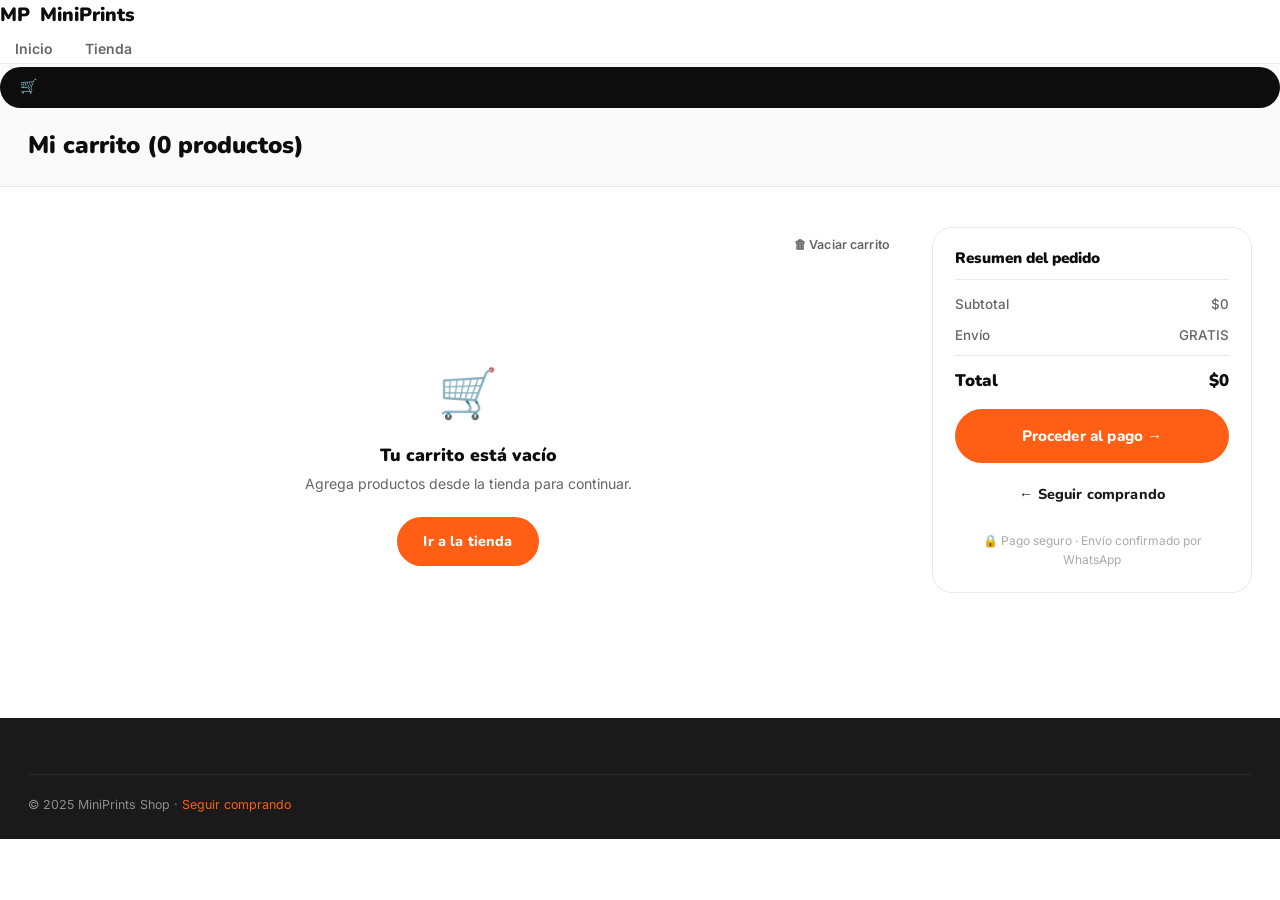
<file: carrito.html>
<!DOCTYPE html>
<html lang="es">
<head>
  <meta charset="UTF-8">
  <meta name="viewport" content="width=device-width, initial-scale=1.0">
  <title>Carrito — MiniPrints Shop</title>
  <link rel="icon" href="img/favicon.svg" type="image/svg+xml">
  <link rel="stylesheet" href="css/style.css">
</head>
<body>

<!-- NAVBAR -->
<nav class="navbar">
  <div class="nav-container">
    <a href="index.html" class="nav-logo">
      <div class="logo-hex">MP</div>
      MiniPrints
    </a>
    <div class="nav-links">
      <a href="index.html">Inicio</a>
      <a href="tienda.html">Tienda</a>
    </div>
    <div class="nav-actions">
      <a href="carrito.html" class="cart-btn">
        🛒 <span class="cart-badge hidden" id="cart-badge">0</span>
      </a>
      <button class="menu-toggle" id="menu-toggle" aria-label="Menú">☰</button>
    </div>
  </div>
</nav>

<!-- MOBILE MENU -->
<div class="mobile-menu" id="mobile-menu">
  <div class="mobile-menu-panel">
    <button class="close-btn" id="mobile-menu-close">✕</button>
    <a href="index.html">Inicio</a>
    <a href="tienda.html">Tienda</a>
    <a href="carrito.html">🛒 Carrito</a>
  </div>
</div>

<!-- PAGE HEADER -->
<div class="page-header">
  <div class="container">
    <div class="breadcrumb">
      <a href="index.html">Inicio</a>
      <span>/</span>
      <span>Carrito</span>
    </div>
    <h1>Mi carrito (<span id="cart-count">0</span> productos)</h1>
  </div>
</div>

<!-- CARRITO -->
<div class="cart-page">
  <div class="container">
    <div class="cart-layout">

      <!-- Items -->
      <div>
        <div class="cart-header">
          <span></span>
          <button class="btn btn-ghost btn-sm" onclick="if(confirm('¿Vaciar todo el carrito?')){Cart.clear();updateCartBadge();}">🗑 Vaciar carrito</button>
        </div>
        <div id="cart-items">
          <!-- Inyectado por JS -->
        </div>
      </div>

      <!-- Resumen -->
      <aside>
        <div class="order-summary">
          <h3>Resumen del pedido</h3>

          <div class="summary-line">
            <span>Subtotal</span>
            <span id="summary-subtotal">$0</span>
          </div>
          <div class="summary-line">
            <span>Envío</span>
            <span id="summary-shipping">—</span>
          </div>

          <div class="free-shipping-banner" id="free-shipping-banner" style="display:none">
            Agrega más para envío gratis
          </div>

          <div class="summary-line total">
            <span>Total</span>
            <span id="summary-total">$0</span>
          </div>

          <div class="checkout-ctas">
            <a href="checkout.html" class="btn btn-primary btn-block btn-lg" id="checkout-btn">
              Proceder al pago →
            </a>
            <a href="tienda.html" class="btn btn-secondary btn-block">
              ← Seguir comprando
            </a>
          </div>

          <p style="font-size:.75rem;color:var(--gray-400);text-align:center;margin-top:12px">
            🔒 Pago seguro · Envío confirmado por WhatsApp
          </p>
        </div>
      </aside>

    </div>
  </div>
</div>

<!-- FOOTER -->
<footer class="footer">
  <div class="container">
    <div class="footer-bottom">
      <span>© 2025 MiniPrints Shop · <a href="tienda.html">Seguir comprando</a></span>
    </div>
  </div>
</footer>

<script src="js/cart.js"></script>
<script src="js/app.js"></script>
<script>initCarrito();</script>
</body>
</html>
</file>
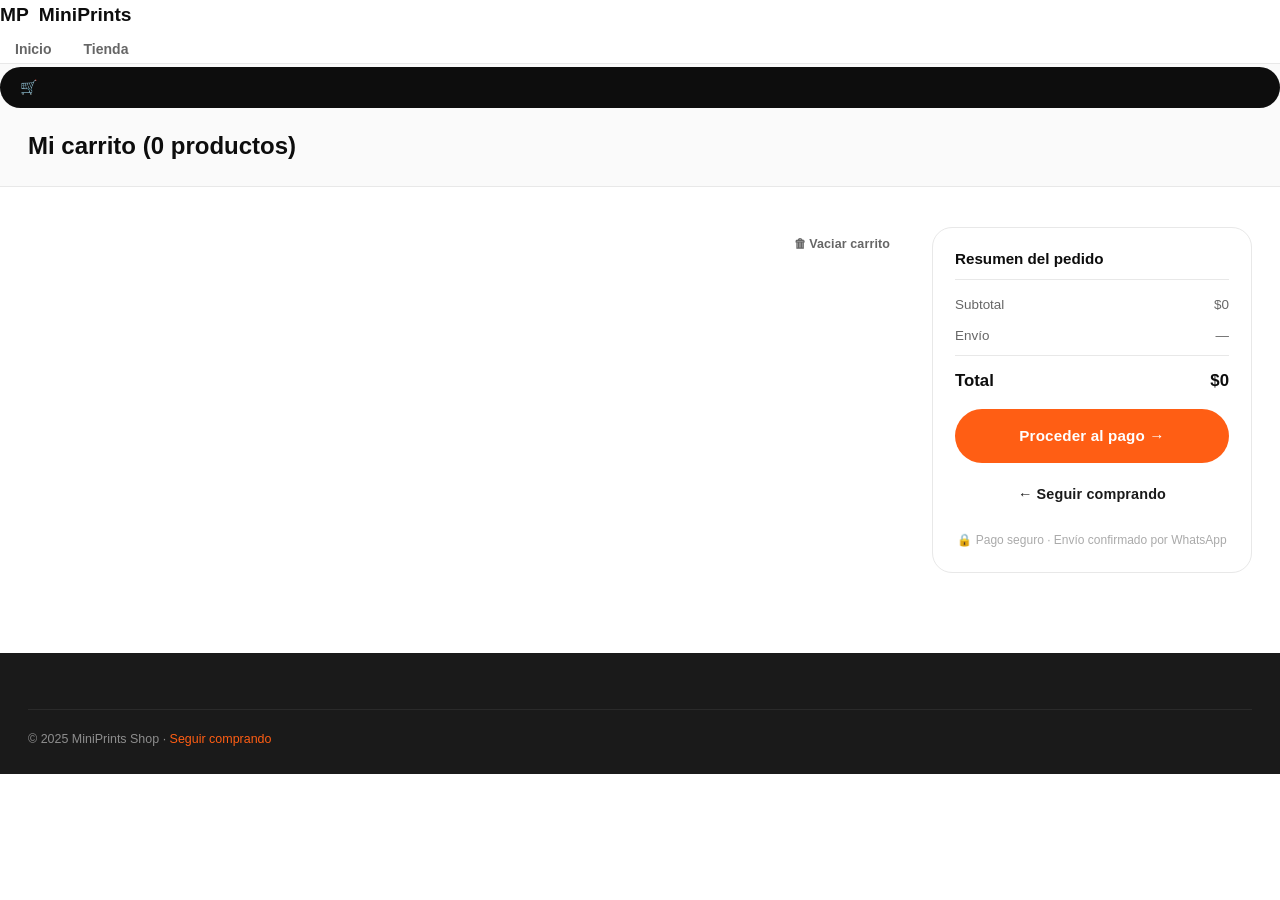
<file: checkout.html>
<!DOCTYPE html>
<html lang="es">
<head>
  <meta charset="UTF-8">
  <meta name="viewport" content="width=device-width, initial-scale=1.0">
  <title>Checkout — MiniPrints Shop</title>
  <link rel="icon" href="img/favicon.svg" type="image/svg+xml">
  <link rel="stylesheet" href="css/style.css">
</head>
<body>

<!-- NAVBAR -->
<nav class="navbar">
  <div class="nav-container">
    <a href="index.html" class="nav-logo">
      <div class="logo-hex">MP</div>
      MiniPrints
    </a>
    <div class="nav-links">
      <a href="index.html">Inicio</a>
      <a href="tienda.html">Tienda</a>
    </div>
    <div class="nav-actions">
      <a href="carrito.html" class="cart-btn">
        🛒 <span class="cart-badge hidden" id="cart-badge">0</span>
      </a>
    </div>
  </div>
</nav>

<!-- PAGE HEADER -->
<div class="page-header">
  <div class="container">
    <div class="breadcrumb">
      <a href="index.html">Inicio</a>
      <span>/</span>
      <a href="carrito.html">Carrito</a>
      <span>/</span>
      <span>Checkout</span>
    </div>
    <h1>Finalizar pedido</h1>
    <p>Completa tus datos y confirma tu pedido por WhatsApp</p>
  </div>
</div>

<!-- CHECKOUT -->
<div class="checkout-page">
  <div class="container">
    <div class="checkout-layout">

      <!-- Formulario -->
      <div>

        <!-- Datos personales -->
        <div class="form-card">
          <h3>👤 Datos del comprador</h3>
          <div class="form-row">
            <div class="form-group">
              <label>Nombre completo *</label>
              <input type="text" id="field-nombre" placeholder="Tu nombre" autocomplete="name">
            </div>
            <div class="form-group">
              <label>Teléfono *</label>
              <input type="tel" id="field-telefono" placeholder="55 1234 5678" autocomplete="tel">
            </div>
          </div>
          <div class="form-group">
            <label>Correo electrónico *</label>
            <input type="email" id="field-email" placeholder="tu@correo.com" autocomplete="email">
          </div>
        </div>

        <!-- Dirección de envío -->
        <div class="form-card">
          <h3>📍 Dirección de entrega</h3>
          <div class="form-group">
            <label>Calle y número *</label>
            <input type="text" id="field-calle" placeholder="Av. Reforma 123, Int. 4">
          </div>
          <div class="form-row">
            <div class="form-group">
              <label>Colonia *</label>
              <input type="text" id="field-colonia" placeholder="Colonia Centro">
            </div>
            <div class="form-group">
              <label>Código postal</label>
              <input type="text" id="field-cp" placeholder="06600" maxlength="5">
            </div>
          </div>
          <div class="form-group">
            <label>Ciudad / Municipio *</label>
            <input type="text" id="field-ciudad" placeholder="Ciudad de México">
          </div>
          <div class="form-group">
            <label>Estado</label>
            <select id="field-estado">
              <option value="">— Selecciona —</option>
              <option>Aguascalientes</option><option>Baja California</option>
              <option>Baja California Sur</option><option>Campeche</option>
              <option>Chiapas</option><option>Chihuahua</option>
              <option>Ciudad de México</option><option>Coahuila</option>
              <option>Colima</option><option>Durango</option>
              <option>Estado de México</option><option>Guanajuato</option>
              <option>Guerrero</option><option>Hidalgo</option>
              <option>Jalisco</option><option>Michoacán</option>
              <option>Morelos</option><option>Nayarit</option>
              <option>Nuevo León</option><option>Oaxaca</option>
              <option>Puebla</option><option>Querétaro</option>
              <option>Quintana Roo</option><option>San Luis Potosí</option>
              <option>Sinaloa</option><option>Sonora</option>
              <option>Tabasco</option><option>Tamaulipas</option>
              <option>Tlaxcala</option><option>Veracruz</option>
              <option>Yucatán</option><option>Zacatecas</option>
            </select>
          </div>
        </div>

        <!-- Notas adicionales -->
        <div class="form-card">
          <h3>📝 Notas del pedido (opcional)</h3>
          <div class="form-group">
            <textarea id="field-notas" placeholder="Instrucciones especiales, aclaraciones de color, horario de entrega preferido…"></textarea>
          </div>
        </div>

        <!-- Método de pago -->
        <div class="form-card">
          <h3>💳 Método de pago</h3>
          <div class="payment-options">
            <label class="payment-option selected">
              <input type="radio" name="pago" value="whatsapp" checked>
              <div class="payment-option-info">
                <div class="po-name">Coordinar por WhatsApp</div>
                <div class="po-desc">Confirma tu pedido y recibe un enlace de pago por WhatsApp (MercadoPago, transferencia, etc.)</div>
              </div>
              <span class="po-logo">💬</span>
            </label>

            <label class="payment-option" style="opacity:.6;cursor:not-allowed" title="Próximamente">
              <input type="radio" name="pago" value="mercadopago" disabled>
              <div class="payment-option-info">
                <div class="po-name">MercadoPago <span style="font-size:.65rem;background:var(--warning);color:#fff;padding:1px 6px;border-radius:4px;margin-left:4px">Próximamente</span></div>
                <div class="po-desc">Paga directamente con tarjeta, OXXO o transferencia</div>
              </div>
              <span class="po-logo" style="font-size:1.2rem">
                <span class="mp-badge">MP</span>
              </span>
            </label>
          </div>
        </div>

      </div>

      <!-- Resumen del pedido -->
      <aside>
        <div class="order-summary">
          <h3>Tu pedido</h3>
          <div id="checkout-summary-items">
            <!-- Inyectado por JS -->
          </div>
          <div style="height:12px"></div>
          <div class="summary-line">
            <span>Subtotal</span>
            <span id="co-subtotal">—</span>
          </div>
          <div class="summary-line">
            <span>Envío</span>
            <span id="co-shipping">—</span>
          </div>
          <div class="summary-line total">
            <span>Total</span>
            <span id="co-total">—</span>
          </div>

          <div class="checkout-ctas" style="margin-top:20px">
            <button class="whatsapp-btn" id="whatsapp-order-btn">
              <svg width="20" height="20" viewBox="0 0 24 24" fill="currentColor">
                <path d="M17.472 14.382c-.297-.149-1.758-.867-2.03-.967-.273-.099-.471-.148-.67.15-.197.297-.767.966-.94 1.164-.173.199-.347.223-.644.075-.297-.15-1.255-.463-2.39-1.475-.883-.788-1.48-1.761-1.653-2.059-.173-.297-.018-.458.13-.606.134-.133.298-.347.446-.52.149-.174.198-.298.298-.497.099-.198.05-.371-.025-.52-.075-.149-.669-1.612-.916-2.207-.242-.579-.487-.5-.669-.51-.173-.008-.371-.01-.57-.01-.198 0-.52.074-.792.372-.272.297-1.04 1.016-1.04 2.479 0 1.462 1.065 2.875 1.213 3.074.149.198 2.096 3.2 5.077 4.487.709.306 1.262.489 1.694.625.712.227 1.36.195 1.871.118.571-.085 1.758-.719 2.006-1.413.248-.694.248-1.289.173-1.413-.074-.124-.272-.198-.57-.347z"/>
                <path d="M12 0C5.373 0 0 5.373 0 12c0 2.124.558 4.122 1.532 5.852L0 24l6.293-1.51A11.945 11.945 0 0 0 12 24c6.627 0 12-5.373 12-12S18.627 0 12 0zm0 21.818a9.818 9.818 0 0 1-5.002-1.367l-.358-.214-3.74.897.928-3.65-.234-.374A9.795 9.795 0 0 1 2.18 12C2.18 6.567 6.567 2.18 12 2.18S21.818 6.567 21.818 12 17.433 21.818 12 21.818z"/>
              </svg>
              Confirmar por WhatsApp
            </button>
            <a href="carrito.html" class="btn btn-secondary btn-block">← Editar carrito</a>
          </div>

          <p style="font-size:.72rem;color:var(--gray-400);text-align:center;margin-top:12px;line-height:1.5">
            🔒 Tu información es privada y segura.<br>
            Recibirás confirmación de tu pedido por WhatsApp.
          </p>
        </div>
      </aside>

    </div>
  </div>
</div>

<!-- FOOTER -->
<footer class="footer">
  <div class="container">
    <div class="footer-bottom">
      <span>© 2025 MiniPrints Shop · <a href="tienda.html">Seguir comprando</a></span>
    </div>
  </div>
</footer>

<script src="js/cart.js"></script>
<script src="js/app.js"></script>
<script>
  initCheckout();

  // Highlight payment option on click
  document.querySelectorAll('.payment-option').forEach(opt => {
    opt.addEventListener('click', () => {
      document.querySelectorAll('.payment-option').forEach(o => o.classList.remove('selected'));
      opt.classList.add('selected');
    });
  });
</script>
</body>
</html>
</file>
<file: css/style.css>
/* =============================================
   MINIPRINTS SHOP — v4 Premium Design
   ============================================= */

@import url('https://fonts.googleapis.com/css2?family=Nunito:wght@400;600;700;800;900&family=Inter:wght@400;500;600&display=swap');

:root {
  --primary:      #FF5E14;
  --primary-d:    #D94E0C;
  --primary-bg:   rgba(255,94,20,.08);
  --dark:         #0D0D0D;
  --dark-2:       #1A1A1A;
  --dark-3:       #252525;
  --white:        #FFFFFF;
  --gray-50:      #FAFAFA;
  --gray-100:     #F4F4F4;
  --gray-200:     #E8E8E8;
  --gray-400:     #AAAAAA;
  --gray-600:     #666666;
  --text:         #1A1A1A;
  --success:      #16A34A;
  --danger:       #DC2626;
  --warning:      #D97706;

  --shadow-sm: 0 2px 8px rgba(0,0,0,.06);
  --shadow:    0 4px 20px rgba(0,0,0,.1);
  --shadow-md: 0 8px 32px rgba(0,0,0,.14);
  --shadow-lg: 0 20px 60px rgba(0,0,0,.22);

  --r-sm:   8px;
  --r:      14px;
  --r-lg:   20px;
  --r-xl:   28px;
  --r-full: 999px;

  --t:      0.2s ease;
  --max:    1280px;
  --nav-h:  64px;
}

/* ---- Reset ---- */
*, *::before, *::after { box-sizing: border-box; margin: 0; padding: 0; }
html { scroll-behavior: smooth; }
body {
  font-family: 'Inter', -apple-system, BlinkMacSystemFont, sans-serif;
  background: var(--white);
  color: var(--text);
  font-size: 15px;
  line-height: 1.6;
  -webkit-font-smoothing: antialiased;
  overflow-x: hidden;
}
h1,h2,h3,h4 {
  font-family: 'Nunito', sans-serif;
  line-height: 1.15;
  color: var(--dark);
}
img { max-width: 100%; display: block; }
a { text-decoration: none; color: inherit; }
ul { list-style: none; }
button { cursor: pointer; border: none; background: none; font: inherit; }
input, select, textarea { font: inherit; }

.container {
  width: 100%;
  max-width: var(--max);
  margin: 0 auto;
  padding: 0 28px;
}

/* =============================================
   ANNOUNCE BAR
   ============================================= */
.announce-bar {
  background: var(--dark-2);
  color: rgba(255,255,255,.65);
  text-align: center;
  font-size: .76rem;
  font-weight: 600;
  padding: 9px 20px;
  letter-spacing: .01em;
}
.announce-bar strong { color: var(--primary); font-weight: 800; }

/* =============================================
   NAVBAR
   ============================================= */
.navbar {
  position: sticky;
  top: 0;
  z-index: 100;
  background: rgba(255,255,255,.95);
  backdrop-filter: blur(20px);
  -webkit-backdrop-filter: blur(20px);
  border-bottom: 1px solid var(--gray-200);
  height: var(--nav-h);
}
.nav-inner {
  max-width: var(--max);
  margin: 0 auto;
  padding: 0 28px;
  height: 100%;
  display: flex;
  align-items: center;
  gap: 8px;
}
.nav-logo {
  display: flex;
  align-items: center;
  gap: 10px;
  font-family: 'Nunito', sans-serif;
  font-weight: 900;
  font-size: 1.2rem;
  color: var(--dark);
  white-space: nowrap;
  flex-shrink: 0;
  margin-right: 20px;
}
.logo-mark {
  width: 36px; height: 36px;
  background: var(--primary);
  border-radius: 10px;
  display: flex; align-items: center; justify-content: center;
  color: #fff;
  font-size: .72rem;
  font-weight: 900;
  font-family: 'Nunito', sans-serif;
  flex-shrink: 0;
  transition: var(--t);
}
.nav-logo:hover .logo-mark { transform: rotate(-5deg) scale(1.08); }
.nav-links { display: flex; align-items: center; gap: 2px; flex: 1; }
.nav-links a {
  padding: 7px 15px;
  border-radius: var(--r-full);
  font-size: .875rem;
  font-weight: 600;
  color: var(--gray-600);
  transition: var(--t);
}
.nav-links a:hover { color: var(--dark); background: var(--gray-100); }
.nav-links a.active { color: var(--primary); font-weight: 700; }
.nav-right { display: flex; align-items: center; gap: 10px; margin-left: auto; }

/* Cart pill */
.cart-btn {
  display: flex;
  align-items: center;
  gap: 8px;
  background: var(--dark);
  color: #fff;
  padding: 9px 20px;
  border-radius: var(--r-full);
  font-family: 'Nunito', sans-serif;
  font-size: .875rem;
  font-weight: 800;
  transition: var(--t);
}
.cart-btn:hover { background: var(--primary); transform: translateY(-1px); }
.cart-badge {
  background: var(--primary);
  color: #fff;
  font-size: .62rem;
  font-weight: 900;
  min-width: 18px; height: 18px;
  border-radius: 9px;
  display: inline-flex; align-items: center; justify-content: center;
  padding: 0 4px;
}
.cart-badge.hidden { display: none; }
.menu-toggle {
  display: none;
  width: 40px; height: 40px;
  border-radius: var(--r-sm);
  background: var(--gray-100);
  align-items: center; justify-content: center;
  font-size: 1.1rem;
  transition: var(--t);
}
.menu-toggle:hover { background: var(--gray-200); }

/* =============================================
   HERO — dark, bold, centered
   ============================================= */
.hero {
  background: var(--dark);
  position: relative;
  overflow: hidden;
}
/* Glows decorativos */
.hero::before {
  content: '';
  position: absolute;
  width: 800px; height: 800px;
  border-radius: 50%;
  background: radial-gradient(circle, rgba(255,94,20,.18) 0%, transparent 65%);
  top: -300px; right: -200px;
  pointer-events: none;
}
.hero::after {
  content: '';
  position: absolute;
  width: 500px; height: 500px;
  border-radius: 50%;
  background: radial-gradient(circle, rgba(255,180,70,.08) 0%, transparent 65%);
  bottom: -150px; left: -100px;
  pointer-events: none;
}
.hero-body {
  position: relative;
  z-index: 1;
  padding: 88px 0 80px;
  text-align: center;
}
.hero-eyebrow {
  display: inline-flex;
  align-items: center;
  gap: 8px;
  background: rgba(255,94,20,.12);
  border: 1px solid rgba(255,94,20,.22);
  color: #FFA06C;
  font-size: .7rem;
  font-weight: 800;
  padding: 6px 16px;
  border-radius: var(--r-full);
  margin-bottom: 26px;
  text-transform: uppercase;
  letter-spacing: .09em;
}
.hero h1 {
  font-size: clamp(2.8rem, 6.5vw, 5.2rem);
  font-weight: 900;
  color: #fff;
  margin-bottom: 22px;
  letter-spacing: -.025em;
  line-height: 1.04;
}
.hero h1 .accent {
  color: var(--primary);
  display: inline-block;
}
.hero-sub {
  font-size: 1.05rem;
  color: rgba(255,255,255,.45);
  max-width: 460px;
  margin: 0 auto 40px;
  line-height: 1.8;
}
.hero-ctas {
  display: flex;
  align-items: center;
  justify-content: center;
  gap: 12px;
  flex-wrap: wrap;
  margin-bottom: 64px;
}
/* Stats */
.hero-stats {
  display: inline-flex;
  border: 1px solid rgba(255,255,255,.09);
  border-radius: var(--r-lg);
  overflow: hidden;
}
.hstat {
  padding: 16px 36px;
  border-right: 1px solid rgba(255,255,255,.09);
  text-align: center;
}
.hstat:last-child { border-right: none; }
.hstat-num   { display: block; font-family: 'Nunito', sans-serif; font-size: 1.55rem; font-weight: 900; color: #fff; }
.hstat-label { font-size: .72rem; color: rgba(255,255,255,.35); font-weight: 500; margin-top: 2px; }

/* =============================================
   TICKER TAPE
   ============================================= */
.ticker {
  background: var(--primary);
  padding: 12px 0;
  overflow: hidden;
  user-select: none;
  position: relative;
  z-index: 2;
}
.ticker-track {
  display: flex;
  width: max-content;
  animation: tickerGo 28s linear infinite;
}
.ticker-item {
  display: inline-flex;
  align-items: center;
  gap: 14px;
  padding: 0 28px;
  font-family: 'Nunito', sans-serif;
  font-size: .78rem;
  font-weight: 800;
  color: #fff;
  text-transform: uppercase;
  letter-spacing: .06em;
  white-space: nowrap;
}
.ticker-dot {
  width: 5px; height: 5px;
  border-radius: 50%;
  background: rgba(255,255,255,.45);
  flex-shrink: 0;
}
@keyframes tickerGo {
  from { transform: translateX(0); }
  to   { transform: translateX(-50%); }
}

/* =============================================
   BUTTONS
   ============================================= */
.btn {
  display: inline-flex;
  align-items: center;
  justify-content: center;
  gap: 8px;
  padding: 13px 26px;
  border-radius: var(--r-full);
  font-family: 'Nunito', sans-serif;
  font-size: .9rem;
  font-weight: 800;
  transition: all var(--t);
  white-space: nowrap;
  letter-spacing: .01em;
}
.btn-primary   { background: var(--primary); color: #fff; }
.btn-primary:hover { background: var(--primary-d); transform: translateY(-2px); box-shadow: 0 8px 24px rgba(255,94,20,.38); }
.btn-white     { background: #fff; color: var(--dark); }
.btn-white:hover { background: var(--gray-100); transform: translateY(-2px); }
.btn-outline-w { background: transparent; color: rgba(255,255,255,.65); border: 1.5px solid rgba(255,255,255,.18); }
.btn-outline-w:hover { border-color: rgba(255,255,255,.5); color: #fff; }
.btn-dark   { background: var(--dark); color: #fff; }
.btn-dark:hover { background: var(--dark-2); transform: translateY(-1px); }
.btn-ghost  { background: transparent; color: var(--gray-600); font-family: 'Inter', sans-serif; font-size: .84rem; font-weight: 600; }
.btn-ghost:hover { color: var(--dark); }
.btn-outline { background: transparent; color: var(--dark); border: 1.5px solid var(--gray-200); }
.btn-outline:hover { border-color: var(--dark); background: var(--dark); color: #fff; }
.btn-sm  { padding: 8px 18px; font-size: .78rem; }
.btn-lg  { padding: 15px 32px; font-size: .95rem; }
.btn-block { width: 100%; }
.btn:disabled { opacity: .4; pointer-events: none; }

/* =============================================
   SECTIONS
   ============================================= */
.section { padding: 72px 0; }
.section-alt { background: var(--gray-50); }
.section-top {
  display: flex;
  align-items: flex-end;
  justify-content: space-between;
  margin-bottom: 36px;
  gap: 16px;
}
.section-eyebrow {
  font-size: .68rem;
  font-weight: 800;
  text-transform: uppercase;
  letter-spacing: .1em;
  color: var(--primary);
  margin-bottom: 5px;
}
.section-top h2 { font-size: 1.7rem; font-weight: 900; }
.section-top p  { font-size: .875rem; color: var(--gray-600); margin-top: 3px; }

/* =============================================
   CATEGORY CARDS — Wigglitz style grande
   ============================================= */
.cats-grid {
  display: grid;
  grid-template-columns: repeat(3, 1fr);
  gap: 16px;
}
.cat-card {
  border-radius: var(--r-xl);
  padding: 30px 26px 24px;
  position: relative;
  overflow: hidden;
  cursor: pointer;
  min-height: 200px;
  display: flex;
  flex-direction: column;
  justify-content: flex-end;
  gap: 4px;
  text-decoration: none;
  transition: transform .3s cubic-bezier(.22,.8,.32,1.2), box-shadow .3s ease;
  will-change: transform;
}
/* Emoji gigante semitransparente como fondo */
.cat-card::before {
  content: attr(data-emoji);
  position: absolute;
  top: 4px;
  right: 12px;
  font-size: 7rem;
  line-height: 1;
  opacity: .18;
  pointer-events: none;
  transition: transform .35s cubic-bezier(.22,.8,.32,1.2), opacity .3s ease;
}
.cat-card:hover {
  transform: translateY(-7px) scale(1.01);
  box-shadow: var(--shadow-lg);
}
.cat-card:hover::before {
  opacity: .28;
  transform: scale(1.1) rotate(-8deg) translate(-4px, -4px);
}
.cat-card[data-cat="figuras"]       { background: linear-gradient(135deg, #FF6B6B 0%, #FF4444 100%); }
.cat-card[data-cat="funcional"]     { background: linear-gradient(135deg, #4ECDC4 0%, #2AB5AC 100%); }
.cat-card[data-cat="decoracion"]    { background: linear-gradient(135deg, #45B7D1 0%, #2894B5 100%); }
.cat-card[data-cat="joyeria"]       { background: linear-gradient(135deg, #F7A5C3 0%, #EE7DA8 100%); }
.cat-card[data-cat="juguetes"]      { background: linear-gradient(135deg, #95D44A 0%, #78C030 100%); }
.cat-card[data-cat="personalizado"] { background: linear-gradient(135deg, #FFD93D 0%, #FFBF00 100%); }
.cat-name {
  font-family: 'Nunito', sans-serif;
  font-size: 1.1rem;
  font-weight: 900;
  color: rgba(0,0,0,.72);
  position: relative;
  z-index: 1;
}
.cat-meta {
  display: flex;
  align-items: center;
  justify-content: space-between;
  position: relative;
  z-index: 1;
}
.cat-count {
  font-size: .78rem;
  font-weight: 700;
  color: rgba(0,0,0,.46);
}
.cat-arrow {
  width: 32px; height: 32px;
  border-radius: 50%;
  background: rgba(0,0,0,.1);
  display: flex; align-items: center; justify-content: center;
  font-size: .85rem;
  color: rgba(0,0,0,.55);
  transition: all .2s ease;
  flex-shrink: 0;
}
.cat-card:hover .cat-arrow {
  background: rgba(0,0,0,.18);
  transform: translateX(3px);
}

/* =============================================
   FEATURE STRIP
   ============================================= */
.features-strip {
  display: grid;
  grid-template-columns: repeat(4, 1fr);
  border: 1.5px solid var(--gray-200);
  border-radius: var(--r-lg);
  overflow: hidden;
}
.feat-item {
  padding: 26px 22px;
  text-align: center;
  border-right: 1.5px solid var(--gray-200);
  transition: var(--t);
  background: var(--white);
}
.feat-item:last-child { border-right: none; }
.feat-item:hover { background: var(--gray-50); }
.feat-icon  { font-size: 1.75rem; margin-bottom: 9px; }
.feat-title { font-family: 'Nunito', sans-serif; font-size: .88rem; font-weight: 900; color: var(--dark); margin-bottom: 3px; }
.feat-desc  { font-size: .73rem; color: var(--gray-600); line-height: 1.55; }

/* =============================================
   PRODUCT CARDS — keep exact class names from app.js
   ============================================= */
.products-grid {
  display: grid;
  grid-template-columns: repeat(auto-fill, minmax(250px, 1fr));
  gap: 18px;
}
.product-card {
  background: var(--white);
  border-radius: var(--r-lg);
  overflow: hidden;
  border: 1.5px solid var(--gray-200);
  transition: all .25s ease;
  display: flex;
  flex-direction: column;
  position: relative;
}
.product-card:hover {
  transform: translateY(-6px);
  box-shadow: var(--shadow-md);
  border-color: transparent;
}
.product-img {
  position: relative;
  aspect-ratio: 1 / 1;
  overflow: hidden;
  background: var(--gray-100);
  display: block;
}
.product-img img {
  width: 100%; height: 100%;
  object-fit: cover;
  transition: transform .4s ease;
}
.product-card:hover .product-img img { transform: scale(1.06); }
.product-badges {
  position: absolute;
  top: 10px; left: 10px;
  display: flex; flex-direction: column; gap: 5px;
}
.badge {
  display: inline-block;
  padding: 4px 10px;
  border-radius: var(--r-full);
  font-size: .63rem;
  font-weight: 800;
  text-transform: uppercase;
  letter-spacing: .04em;
  font-family: 'Nunito', sans-serif;
}
.badge-new      { background: var(--success); color: #fff; }
.badge-sale     { background: var(--danger);  color: #fff; }
.badge-featured { background: var(--primary); color: #fff; }
/* Quick add que aparece al hover */
.product-quick-add {
  position: absolute;
  inset-x: 10px;
  bottom: 10px;
  background: rgba(13,13,13,.9);
  backdrop-filter: blur(8px);
  color: #fff;
  text-align: center;
  padding: 10px;
  border-radius: var(--r);
  font-family: 'Nunito', sans-serif;
  font-size: .78rem;
  font-weight: 800;
  opacity: 0;
  transform: translateY(8px);
  transition: all .22s ease;
  cursor: pointer;
  border: none;
}
.product-card:hover .product-quick-add { opacity: 1; transform: translateY(0); }
.product-quick-add:hover { background: var(--primary); }
.product-body {
  padding: 14px 15px 16px;
  flex: 1;
  display: flex;
  flex-direction: column;
}
.product-category {
  font-size: .68rem;
  font-weight: 700;
  color: var(--primary);
  text-transform: uppercase;
  letter-spacing: .07em;
  margin-bottom: 5px;
}
.product-name {
  font-family: 'Nunito', sans-serif;
  font-size: .92rem;
  font-weight: 800;
  color: var(--dark);
  margin-bottom: 4px;
  display: -webkit-box;
  -webkit-line-clamp: 2;
  -webkit-box-orient: vertical;
  overflow: hidden;
  line-height: 1.3;
}
.product-name:hover { color: var(--primary); }
.product-desc {
  font-size: .77rem;
  color: var(--gray-600);
  flex: 1;
  display: -webkit-box;
  -webkit-line-clamp: 2;
  -webkit-box-orient: vertical;
  overflow: hidden;
  margin-bottom: 12px;
}
.product-footer {
  display: flex;
  align-items: center;
  justify-content: space-between;
  gap: 8px;
}
.product-price { display: flex; align-items: baseline; gap: 6px; }
.price-current  { font-family: 'Nunito', sans-serif; font-size: 1.1rem; font-weight: 900; color: var(--dark); }
.price-original { font-size: .77rem; color: var(--gray-400); text-decoration: line-through; }
.btn-add-cart {
  background: var(--dark);
  color: #fff;
  padding: 7px 14px;
  border-radius: var(--r-full);
  font-family: 'Nunito', sans-serif;
  font-size: .72rem;
  font-weight: 800;
  transition: var(--t);
  white-space: nowrap;
  cursor: pointer;
}
.btn-add-cart:hover { background: var(--primary); }

/* =============================================
   CTA BANNER
   ============================================= */
.cta-banner {
  background: var(--dark);
  border-radius: var(--r-xl);
  padding: 56px 52px;
  display: flex;
  align-items: center;
  justify-content: space-between;
  gap: 28px;
  position: relative;
  overflow: hidden;
}
.cta-banner::before {
  content: '';
  position: absolute;
  width: 600px; height: 600px;
  border-radius: 50%;
  background: radial-gradient(circle, rgba(255,94,20,.18) 0%, transparent 65%);
  right: -150px; top: -250px;
  pointer-events: none;
}
.cta-eyebrow { font-size: .68rem; font-weight: 800; text-transform: uppercase; letter-spacing: .1em; color: #FFA06C; margin-bottom: 10px; }
.cta-title   { font-family: 'Nunito', sans-serif; font-size: 1.7rem; font-weight: 900; color: #fff; margin-bottom: 10px; line-height: 1.2; }
.cta-sub     { color: rgba(255,255,255,.45); font-size: .9rem; max-width: 460px; line-height: 1.75; }
.cta-content { position: relative; z-index: 1; }
.cta-action  { position: relative; z-index: 1; flex-shrink: 0; }

/* =============================================
   SCROLL REVEAL
   ============================================= */
.reveal {
  opacity: 0;
  transform: translateY(24px);
  transition: opacity .6s ease, transform .6s ease;
}
.reveal.visible { opacity: 1; transform: translateY(0); }
.reveal-d1 { transition-delay: .08s; }
.reveal-d2 { transition-delay: .16s; }
.reveal-d3 { transition-delay: .24s; }
.reveal-d4 { transition-delay: .32s; }
.reveal-d5 { transition-delay: .40s; }
.reveal-d6 { transition-delay: .48s; }

/* =============================================
   TIENDA — sidebar + grid
   ============================================= */
.shop-layout { display: flex; gap: 24px; align-items: flex-start; }
.shop-sidebar { width: 220px; flex-shrink: 0; position: sticky; top: calc(var(--nav-h) + 16px); }
.sidebar-section { background: var(--white); border: 1.5px solid var(--gray-200); border-radius: var(--r); padding: 18px; margin-bottom: 12px; }
.sidebar-section h3 { font-family: 'Nunito', sans-serif; font-size: .68rem; font-weight: 800; text-transform: uppercase; letter-spacing: .1em; color: var(--gray-400); margin-bottom: 10px; }
.filter-list { display: flex; flex-direction: column; gap: 2px; }
.filter-item {
  display: flex; align-items: center; justify-content: space-between;
  padding: 8px 10px; border-radius: var(--r-sm);
  cursor: pointer; transition: var(--t);
  font-size: .84rem; font-weight: 600; color: var(--text);
}
.filter-item:hover { background: var(--gray-100); color: var(--dark); }
.filter-item.active { background: var(--primary-bg); color: var(--primary); }
.filter-count { background: var(--gray-100); color: var(--gray-400); font-size: .65rem; font-weight: 800; padding: 2px 7px; border-radius: var(--r-full); }
.filter-item.active .filter-count { background: var(--primary); color: #fff; }
.shop-main { flex: 1; min-width: 0; }
.shop-toolbar { display: flex; align-items: center; gap: 10px; margin-bottom: 20px; flex-wrap: wrap; }
.search-bar { flex: 1; min-width: 200px; position: relative; }
.search-bar input { width: 100%; padding: 10px 16px 10px 40px; border: 1.5px solid var(--gray-200); border-radius: var(--r-full); background: var(--white); font-size: .84rem; font-weight: 500; outline: none; transition: var(--t); }
.search-bar input:focus { border-color: var(--primary); box-shadow: 0 0 0 3px var(--primary-bg); }
.search-icon { position: absolute; left: 14px; top: 50%; transform: translateY(-50%); color: var(--gray-400); font-size: .9rem; pointer-events: none; }
.sort-select { padding: 10px 16px; border: 1.5px solid var(--gray-200); border-radius: var(--r-full); background: var(--white); font-size: .84rem; font-weight: 600; color: var(--text); outline: none; cursor: pointer; transition: var(--t); }
.sort-select:focus { border-color: var(--primary); }
.results-count { font-size: .78rem; color: var(--gray-400); white-space: nowrap; }

/* =============================================
   PRODUCTO DETALLE
   ============================================= */
.product-detail { display: grid; grid-template-columns: 1fr 1fr; gap: 52px; align-items: start; padding: 40px 0; }
.product-gallery .main-image { border-radius: var(--r-xl); overflow: hidden; aspect-ratio: 1/1; background: var(--gray-100); margin-bottom: 12px; }
.product-gallery .main-image img { width: 100%; height: 100%; object-fit: cover; }
.product-info .product-cat-tag { font-size: .68rem; font-weight: 800; color: var(--gray-400); text-transform: uppercase; letter-spacing: .08em; margin-bottom: 8px; }
.product-info h1 { font-size: 1.8rem; font-weight: 900; margin-bottom: 14px; }
.product-info .price-block { display: flex; align-items: baseline; gap: 10px; margin-bottom: 20px; }
.product-info .price-block .price-main { font-family: 'Nunito', sans-serif; font-size: 2rem; font-weight: 900; }
.product-info .price-block .price-was  { font-size: 1rem; color: var(--gray-400); text-decoration: line-through; }
.product-info .desc { font-size: .92rem; color: var(--gray-600); line-height: 1.8; margin-bottom: 24px; }
.product-specs { background: var(--gray-50); border-radius: var(--r); padding: 16px; margin-bottom: 22px; display: grid; grid-template-columns: 1fr 1fr; gap: 12px; }
.spec-item .spec-label { font-size: .67rem; text-transform: uppercase; color: var(--gray-400); font-weight: 700; letter-spacing: .06em; }
.spec-item .spec-value { font-size: .88rem; font-weight: 700; color: var(--dark); margin-top: 2px; }
.color-picker { margin-bottom: 22px; }
.color-picker label { font-size: .8rem; font-weight: 700; color: var(--gray-600); display: block; margin-bottom: 8px; }
.color-options { display: flex; gap: 7px; flex-wrap: wrap; }
.color-option { padding: 6px 14px; border-radius: var(--r-full); font-size: .78rem; font-weight: 700; border: 1.5px solid var(--gray-200); cursor: pointer; transition: var(--t); background: var(--white); }
.color-option:hover, .color-option.selected { border-color: var(--primary); color: var(--primary); background: var(--primary-bg); }
.qty-add { display: flex; gap: 10px; align-items: center; margin-bottom: 18px; }
.qty-control { display: flex; align-items: center; border: 1.5px solid var(--gray-200); border-radius: var(--r-full); overflow: hidden; }
.qty-btn { width: 40px; height: 40px; display: flex; align-items: center; justify-content: center; font-size: 1.2rem; font-weight: 700; color: var(--gray-400); transition: var(--t); }
.qty-btn:hover { background: var(--gray-100); color: var(--dark); }
.qty-num { min-width: 40px; text-align: center; font-family: 'Nunito', sans-serif; font-size: 1rem; font-weight: 900; }
.notes-field { margin-bottom: 18px; }
.notes-field label { font-size: .78rem; font-weight: 700; color: var(--gray-600); display: block; margin-bottom: 5px; }
.notes-field textarea { width: 100%; padding: 10px 13px; border: 1.5px solid var(--gray-200); border-radius: var(--r); font-size: .875rem; resize: vertical; min-height: 70px; outline: none; transition: var(--t); }
.notes-field textarea:focus { border-color: var(--primary); box-shadow: 0 0 0 3px var(--primary-bg); }
.stock-note { font-size: .78rem; color: var(--gray-600); margin-bottom: 14px; }
.stock-note.low { color: var(--warning); font-weight: 700; }
.delivery-note { display: flex; align-items: center; gap: 7px; font-size: .78rem; color: var(--success); font-weight: 700; margin-top: 10px; }

/* =============================================
   CARRITO
   ============================================= */
.cart-page { padding: 40px 0 80px; }
.cart-layout { display: grid; grid-template-columns: 1fr 320px; gap: 24px; align-items: start; }
.cart-header { display: flex; align-items: center; justify-content: space-between; margin-bottom: 20px; }
.cart-header h2 { font-family: 'Nunito', sans-serif; font-size: 1.25rem; font-weight: 900; }
.cart-items { display: flex; flex-direction: column; gap: 10px; }
.cart-item { background: var(--white); border-radius: var(--r); padding: 14px; display: flex; gap: 12px; align-items: center; border: 1.5px solid var(--gray-200); transition: var(--t); }
.cart-item:hover { border-color: var(--primary); }
.cart-item-img { width: 70px; height: 70px; border-radius: var(--r-sm); overflow: hidden; flex-shrink: 0; background: var(--gray-100); }
.cart-item-img img { width: 100%; height: 100%; object-fit: cover; }
.cart-item-info { flex: 1; min-width: 0; }
.cart-item-name { font-family: 'Nunito', sans-serif; font-size: .9rem; font-weight: 800; color: var(--dark); margin-bottom: 2px; }
.cart-item-sub  { font-size: .75rem; color: var(--gray-400); margin-bottom: 7px; }
.cart-item-controls { display: flex; align-items: center; gap: 8px; flex-wrap: wrap; }
.cart-item-price { font-family: 'Nunito', sans-serif; font-size: 1rem; font-weight: 900; color: var(--dark); margin-left: auto; white-space: nowrap; }
.btn-remove { font-size: .72rem; color: var(--gray-400); padding: 3px 7px; border-radius: var(--r-sm); transition: var(--t); font-weight: 600; }
.btn-remove:hover { color: var(--danger); background: #FEF2F2; }
.cart-empty { text-align: center; padding: 72px 20px; }
.cart-empty .empty-icon { font-size: 3rem; margin-bottom: 14px; }
.cart-empty h3 { font-family: 'Nunito', sans-serif; font-size: 1.1rem; font-weight: 900; margin-bottom: 7px; }
.cart-empty p  { font-size: .88rem; color: var(--gray-600); margin-bottom: 22px; }
.order-summary { background: var(--white); border-radius: var(--r-lg); padding: 22px; border: 1.5px solid var(--gray-200); position: sticky; top: calc(var(--nav-h) + 16px); }
.order-summary h3 { font-family: 'Nunito', sans-serif; font-size: .95rem; font-weight: 900; margin-bottom: 14px; padding-bottom: 12px; border-bottom: 1.5px solid var(--gray-200); }
.summary-line { display: flex; justify-content: space-between; font-size: .84rem; color: var(--gray-600); margin-bottom: 9px; font-weight: 500; }
.summary-line.total { font-family: 'Nunito', sans-serif; font-size: 1.05rem; font-weight: 900; color: var(--dark); padding-top: 12px; border-top: 1.5px solid var(--gray-200); margin-top: 4px; }
.free-shipping-banner { background: #F0FDF4; border: 1px dashed var(--success); border-radius: var(--r-sm); padding: 9px 12px; font-size: .78rem; color: var(--success); font-weight: 700; text-align: center; margin: 12px 0; }
.checkout-ctas { display: flex; flex-direction: column; gap: 7px; margin-top: 14px; }

/* =============================================
   CHECKOUT
   ============================================= */
.checkout-page { padding: 40px 0 80px; }
.checkout-layout { display: grid; grid-template-columns: 1fr 340px; gap: 24px; align-items: start; }
.form-card { background: var(--white); border-radius: var(--r-lg); padding: 24px; border: 1.5px solid var(--gray-200); margin-bottom: 14px; }
.form-card h3 { font-family: 'Nunito', sans-serif; font-size: .95rem; font-weight: 900; margin-bottom: 18px; padding-bottom: 12px; border-bottom: 1.5px solid var(--gray-200); display: flex; align-items: center; gap: 8px; }
.form-row { display: grid; grid-template-columns: 1fr 1fr; gap: 12px; }
.form-group { margin-bottom: 12px; }
.form-group label { display: block; font-size: .72rem; font-weight: 700; color: var(--gray-600); margin-bottom: 4px; text-transform: uppercase; letter-spacing: .04em; }
.form-group input, .form-group select, .form-group textarea { width: 100%; padding: 10px 13px; border: 1.5px solid var(--gray-200); border-radius: var(--r-sm); font-size: .875rem; color: var(--dark); background: var(--white); outline: none; transition: var(--t); }
.form-group input:focus, .form-group select:focus, .form-group textarea:focus { border-color: var(--primary); box-shadow: 0 0 0 3px var(--primary-bg); }
.form-group textarea { resize: vertical; min-height: 80px; }
.payment-options { display: flex; flex-direction: column; gap: 9px; }
.payment-option { border: 1.5px solid var(--gray-200); border-radius: var(--r); padding: 13px 15px; cursor: pointer; transition: var(--t); display: flex; align-items: center; gap: 11px; }
.payment-option:hover { border-color: var(--primary); }
.payment-option.selected { border-color: var(--primary); background: var(--primary-bg); }
.payment-option input[type="radio"] { accent-color: var(--primary); width: 15px; height: 15px; }
.payment-option-info .po-name { font-family: 'Nunito', sans-serif; font-size: .88rem; font-weight: 800; color: var(--dark); }
.payment-option-info .po-desc { font-size: .73rem; color: var(--gray-400); margin-top: 1px; }
.payment-option .po-logo { font-size: 1.4rem; margin-left: auto; }
.mp-badge { display: inline-block; background: #009EE3; color: #fff; font-size: .65rem; font-weight: 800; padding: 2px 7px; border-radius: 4px; }
.whatsapp-btn { background: #25D366; color: #fff; width: 100%; padding: 14px; border-radius: var(--r-full); font-family: 'Nunito', sans-serif; font-size: .95rem; font-weight: 900; display: flex; align-items: center; justify-content: center; gap: 8px; transition: var(--t); }
.whatsapp-btn:hover { background: #20BD5A; transform: translateY(-2px); box-shadow: 0 8px 20px rgba(37,211,102,.3); }

/* =============================================
   MISC
   ============================================= */
.breadcrumb { display: flex; align-items: center; gap: 5px; font-size: .78rem; color: var(--gray-400); margin-bottom: 22px; flex-wrap: wrap; font-weight: 500; }
.breadcrumb a:hover { color: var(--primary); }
.breadcrumb span { color: var(--gray-200); }
.page-header { background: var(--gray-50); border-bottom: 1.5px solid var(--gray-200); padding: 26px 0; }
.page-header h1 { font-family: 'Nunito', sans-serif; font-size: 1.5rem; font-weight: 900; }
.page-header p  { font-size: .875rem; color: var(--gray-600); margin-top: 3px; }
/* Toasts */
.toast-container { position: fixed; bottom: 20px; right: 20px; z-index: 999; display: flex; flex-direction: column; gap: 8px; pointer-events: none; }
.toast { background: var(--dark); color: #fff; padding: 12px 16px; border-radius: var(--r); font-size: .84rem; font-weight: 600; box-shadow: var(--shadow-md); display: flex; align-items: center; gap: 9px; max-width: 290px; animation: toastIn .25s ease forwards; pointer-events: auto; }
.toast.toast-success { border-left: 3px solid var(--success); }
.toast.toast-error   { border-left: 3px solid var(--danger); }
@keyframes toastIn  { from{opacity:0;transform:translateX(16px)} to{opacity:1;transform:translateX(0)} }
@keyframes toastOut { from{opacity:1;transform:translateX(0)}    to{opacity:0;transform:translateX(16px)} }
.toast.leaving { animation: toastOut .25s ease forwards; }
/* Skeleton */
.skeleton { background: linear-gradient(90deg,var(--gray-200) 25%,var(--gray-50) 50%,var(--gray-200) 75%); background-size: 200% 100%; animation: sk 1.4s infinite; border-radius: var(--r-sm); }
@keyframes sk { 0%{background-position:200% 0} 100%{background-position:-200% 0} }
.empty-state { text-align: center; padding: 60px 20px; color: var(--gray-600); }
.empty-state .icon { font-size: 2.5rem; margin-bottom: 10px; }
.empty-state h3 { font-family: 'Nunito', sans-serif; font-size: .95rem; font-weight: 800; color: var(--dark); margin-bottom: 5px; }

/* =============================================
   FOOTER
   ============================================= */
.footer { background: var(--dark-2); color: rgba(255,255,255,.5); padding: 56px 0 24px; }
.footer-grid { display: grid; grid-template-columns: 2fr 1fr 1fr 1fr; gap: 36px; margin-bottom: 40px; }
.footer-brand .brand-name { font-family: 'Nunito', sans-serif; font-size: 1.05rem; font-weight: 900; color: #fff; margin-bottom: 10px; display: flex; align-items: center; gap: 8px; }
.footer-brand p { font-size: .82rem; line-height: 1.75; max-width: 240px; }
.footer-col h4 { color: rgba(255,255,255,.9); font-family: 'Nunito', sans-serif; font-size: .68rem; font-weight: 800; text-transform: uppercase; letter-spacing: .1em; margin-bottom: 14px; }
.footer-col a { display: block; font-size: .82rem; padding: 3px 0; transition: var(--t); font-weight: 500; }
.footer-col a:hover { color: var(--primary); }
.footer-bottom { border-top: 1px solid rgba(255,255,255,.07); padding-top: 20px; display: flex; align-items: center; justify-content: space-between; font-size: .78rem; flex-wrap: wrap; gap: 10px; }
.footer-bottom a { color: var(--primary); }

/* =============================================
   MOBILE MENU
   ============================================= */
.mobile-menu { display: none; position: fixed; inset: 0; z-index: 200; background: rgba(0,0,0,.55); }
.mobile-menu.open { display: block; }
.mobile-menu-panel { position: absolute; top: 0; right: 0; bottom: 0; width: 260px; background: var(--white); padding: 22px 18px; overflow-y: auto; }
.mobile-menu-panel .close-btn { font-size: 1.3rem; float: right; margin-bottom: 18px; color: var(--gray-400); }
.mobile-menu-panel a { display: block; padding: 12px 0; font-family: 'Nunito', sans-serif; font-size: .95rem; font-weight: 800; color: var(--dark); border-bottom: 1px solid var(--gray-200); transition: var(--t); }
.mobile-menu-panel a:hover { color: var(--primary); }

/* =============================================
   RESPONSIVE
   ============================================= */
@media (max-width: 1024px) {
  .footer-grid { grid-template-columns: 1fr 1fr; }
  .features-strip { grid-template-columns: 1fr 1fr; }
}
@media (max-width: 768px) {
  .nav-links { display: none; }
  .menu-toggle { display: flex; }
  .hero h1 { font-size: clamp(2.4rem, 8vw, 3.2rem); }
  .hero-stats { border: none; flex-wrap: wrap; gap: 8px; }
  .hstat { border: 1px solid rgba(255,255,255,.09); border-radius: var(--r); flex: 1; min-width: 120px; }
  .cats-grid { grid-template-columns: 1fr 1fr; }
  .features-strip { grid-template-columns: 1fr 1fr; }
  .shop-layout { flex-direction: column; }
  .shop-sidebar { width: 100%; position: static; }
  .filter-list { flex-direction: row; flex-wrap: wrap; }
  .filter-item { border: 1.5px solid var(--gray-200); border-radius: var(--r-full); }
  .product-detail { grid-template-columns: 1fr; gap: 24px; padding: 20px 0; }
  .cart-layout, .checkout-layout { grid-template-columns: 1fr; }
  .order-summary { position: static; }
  .form-row { grid-template-columns: 1fr; }
  .footer-grid { grid-template-columns: 1fr 1fr; }
  .products-grid { grid-template-columns: repeat(2, 1fr); gap: 12px; }
  .section-top { flex-direction: column; align-items: flex-start; }
  .cta-banner { flex-direction: column; text-align: center; padding: 40px 28px; }
}
@media (max-width: 480px) {
  .container { padding: 0 16px; }
  .cats-grid { grid-template-columns: 1fr 1fr; gap: 10px; }
  .footer-grid { grid-template-columns: 1fr; }
  .hero-ctas { flex-direction: column; align-items: center; }
  .features-strip { grid-template-columns: 1fr; }
  .hstat { min-width: 100%; }
}
</file>
